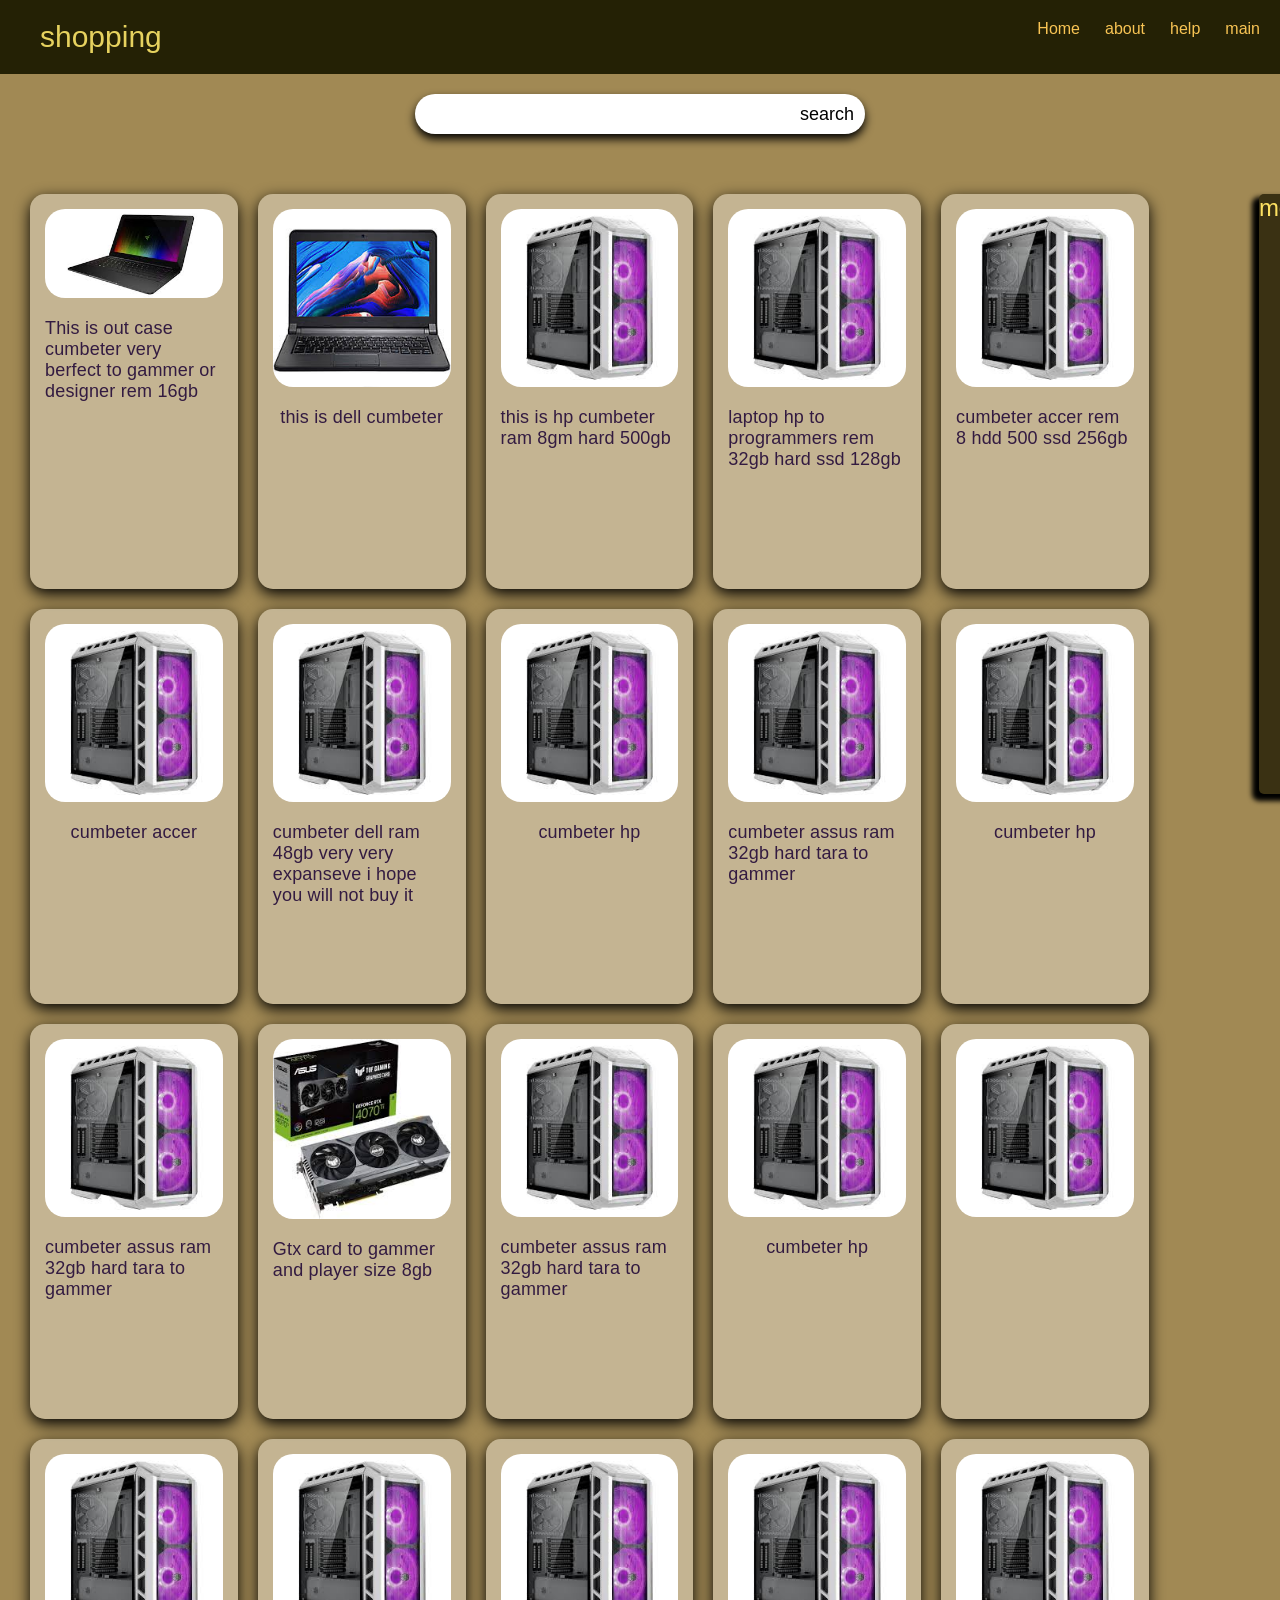
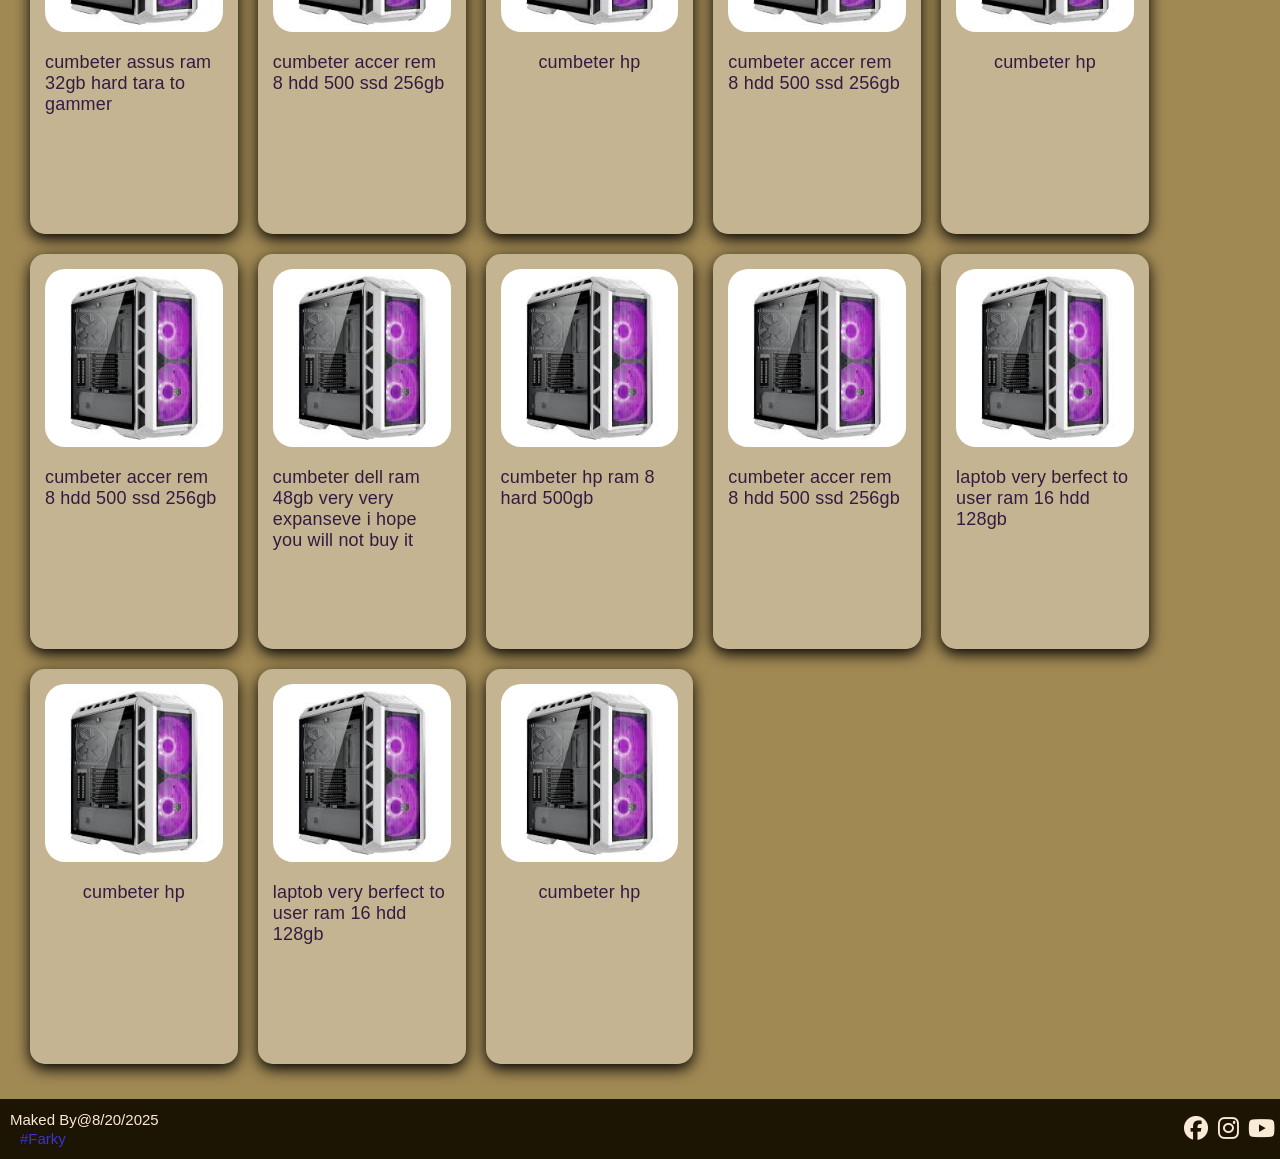
<file: site_Shop/index.html>
<!DOCTYPE html>
<html lang="en">
<head>
    <meta charset="UTF-8">
    <title>shop</title>
    <link rel="stylesheet" href="css/shop.css">
<link rel="stylesheet" href="https://cdnjs.cloudflare.com/ajax/libs/font-awesome/6.5.0/css/all.min.css">
</head>
<body>
    <header>
        <h2 class="logo"><a href="">shopping</a>
        </h2>
        <ul>
            <li><a href="">Home</a></li>
            <li><a href="">about</a></li>
            <li><a href="">help</a></li>
            <li><a href="">main</a></li>
            
        </ul>
    </header>
    <div class="ser">
        
        <div class="search">
            <input type="text" class="inp">
            <button class="btn">search</button>
        </div>
    </div>
    <h2 class="msg"></h2>
    <div class="con">
        <div class="brodict">
            <a href="#" class="items"><div class="item"><img class="pro" src="css/photos/laptob.jpeg"><p> This is out case cumbeter very berfect to gammer or designer rem 16gb </p></div></a>
            <a href="#" class="items"><div class="item"><img class="pro" src="css/photos/normal_laptob.jpg"><p>this is dell cumbeter   </p></div></a>
            <a href="#" class="items"><div class="item"><img class="pro" src="css/photos/prodict.jpeg"><p> this is hp cumbeter ram 8gm hard 500gb  </p></div></a>
            <a href="#" class="items"><div class="item"><img class="pro" src="css/photos/prodict.jpeg"><p> laptop hp to programmers rem 32gb hard ssd 128gb</p></div></a>
            <a href="#" class="items"><div class="item"><img class="pro" src="css/photos/prodict.jpeg"><p>  cumbeter accer rem 8 hdd 500 ssd 256gb  </p></div></a>
            <a href="#" class="items"><div class="item"><img class="pro" src="css/photos/prodict.jpeg"><p>cumbeter accer   </p></div></a>
            <a href="#" class="items"><div class="item"><img class="pro" src="css/photos/prodict.jpeg"><p>  cumbeter dell ram 48gb  very very expanseve i hope you will not buy it   </p></div></a>
            <a href="#" class="items"><div class="item"><img class="pro" src="css/photos/prodict.jpeg"><p>  cumbeter hp </p></div></a>
            <a href="#" class="items"><div class="item"><img class="pro" src="css/photos/prodict.jpeg"><p>  cumbeter assus  ram 32gb hard tara to gammer </p></div></a>
            <a href="#" class="items"><div class="item"><img class="pro" src="css/photos/prodict.jpeg"><p>cumbeter hp  </p></div></a>
            <a href="#" class="items"><div class="item"><img class="pro" src="css/photos/prodict.jpeg"><p>  cumbeter assus  ram 32gb hard tara to gammer </p></div></a>
            <a href="#" class="items"><div class="item"><img class="pro" src="css/photos/card.jpeg"><p>  Gtx card to gammer and player size 8gb  </p></div></a>
            <a href="#" class="items"><div class="item"><img class="pro" src="css/photos/prodict.jpeg"><p> cumbeter assus  ram 32gb hard tara to gammer  </p></div></a>
            <a href="#" class="items"><div class="item"><img class="pro" src="css/photos/prodict.jpeg"><p> cumbeter hp   </p></div></a>
            <a href="#" class="items"><div class="item"><img class="pro" src="css/photos/prodict.jpeg"><p>   </p></div></a>
            <a href="#" class="items"><div class="item"><img class="pro" src="css/photos/prodict.jpeg"><p> cumbeter assus  ram 32gb hard tara to gammer  </p></div></a>
            <a href="#" class="items"><div class="item"><img class="pro" src="css/photos/prodict.jpeg"><p>   cumbeter accer rem 8 hdd 500 ssd 256gb  </p></div></a>
            <a href="#" class="items"><div class="item"><img class="pro" src="css/photos/prodict.jpeg"><p>  cumbeter hp  </p></div></a>
            <a href="#" class="items"><div class="item"><img class="pro" src="css/photos/prodict.jpeg"><p>   cumbeter accer rem 8 hdd 500 ssd 256gb  </p></div></a>
            <a href="#" class="items"><div class="item"><img class="pro" src="css/photos/prodict.jpeg"><p> cumbeter hp   </p></div></a>
            <a href="#" class="items"><div class="item"><img class="pro" src="css/photos/prodict.jpeg"><p>  cumbeter accer rem 8 hdd 500 ssd 256gb   </p></div></a>
            <a href="#" class="items"><div class="item"><img class="pro" src="css/photos/prodict.jpeg"><p>  cumbeter dell ram 48gb  very very expanseve i hope you will not buy it  </p></div></a>
            <a href="#" class="items"><div class="item"><img class="pro" src="css/photos/prodict.jpeg"><p>cumbeter hp  ram 8 hard 500gb  </p></div></a>
            <a href="#" class="items"><div class="item"><img class="pro" src="css/photos/prodict.jpeg"><p>  cumbeter accer rem 8 hdd 500 ssd 256gb   </p></div></a>
<a href="#" class="items"><div class="item"><img class="pro" src="css/photos/prodict.jpeg"><p>  laptob very berfect to user ram 16 hdd 128gb </p></div></a>
<a href="#" class="items"><div class="item"><img class="pro" src="css/photos/prodict.jpeg"><p> cumbeter hp   </p></div></a>
<a href="#" class="items"><div class="item"><img class="pro" src="css/photos/prodict.jpeg"><p>  laptob very berfect to user ram 16 hdd 128gb </p></div></a>
<a href="#" class="items"><div class="item"><img class="pro" src="css/photos/prodict.jpeg"><p>  cumbeter hp  </p></div></a>

</div>
<div class="sidbar">
   <h2>menu</h2>
<ul>
    <li><a href="">Laptops</a></li>
<li><a href="">computers</a></li>
<li><a href="">system</a></li>
<li><a href="">pas pris</a></li>
<li><a href="">clothes</a></li>
<li><a href="">shos</a></li>
<li><a href="">homes</a></li>
<li><a href="">drugs</a></li>
<li><a href="">guns</a></li>
<li><a href="">about</a></li>
<button class="liout">sign out</button>
</ul>
</div>





</div>
<footer id="fo">
    <span>maked by@8/20/2025 <br><span class="n">#farky</span></span>
    <div class="socialicon">
        <i class="fa-brands fa-facebook"></i>
        <i class="fa-brands fa-instagram"></i>
        <i class="fa-brands fa-youtube"></i>
    </div>
    
    
        </footer>     
        <script src="css/shop.js"></script>
    </body>
    </html>
</file>
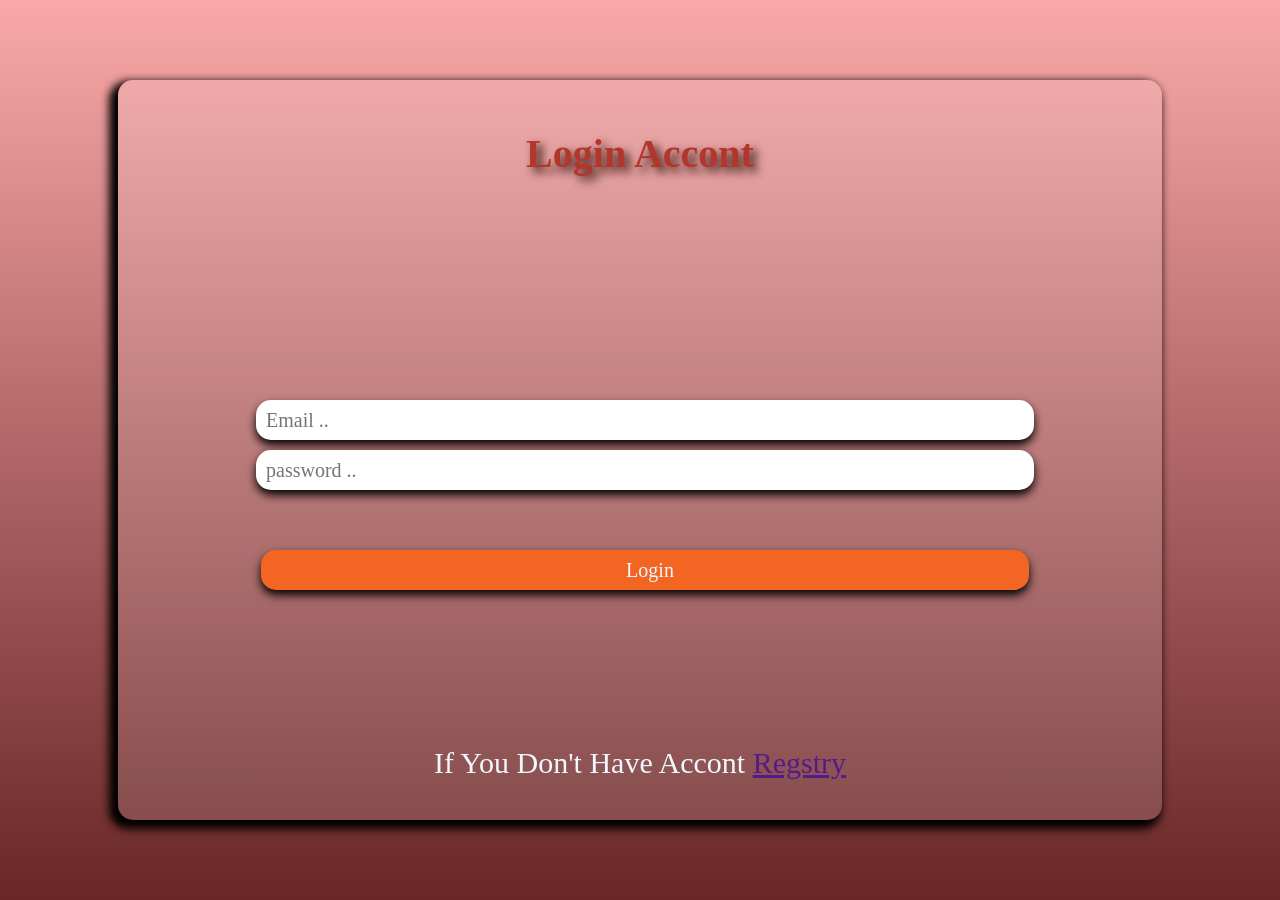
<file: site_Shop/login.html>
<!DOCTYPE html>
<html lang="en">
<head>
    <meta charset="UTF-8">
<link rel="stylesheet" href="css/login.css">
    <title>Login</title>
</head>
<body>
    <div class="login">
        <div class="title">
            <h2>Login Accont</h2>
        </div>
        <form action="" method="post">
            <input type="email" class="email" placeholder="Email ..">
            <input type="password" class="pass" placeholder="password ..">
            <h2 class="msg"></h2>
             <input class="sub" type="submit" value="Login">
        </form>
        <div class="p">
        <p>if you don't have accont <a href="">Regstry</a></p>
    </div>
    </div>
    <script src="css/users.js"></script>
</body>
</html>
</file>
<file: site_Shop/css/shop.css>
*{
    padding: 0;
    margin: 0;
    font-family:Arial, Helvetica, sans-serif;

}
.item{
    min-height: 365px;
    border: none;
}
body{
    overflow-x: hidden;
background:  #a18954;
background-repeat: no-repeat;

}
.con{
    display: flex;
    width: 100%;
    margin: 0;
}

 header{
    
    display: flex;
    justify-content: space-between;
    margin-bottom: 20px;
    position: sticky;
    top: 0;
   background-color: rgb(36, 33, 5);
   z-index: 1;
}
 header ul{
    display: flex;
    gap: 25px;
}
 header ul li a{
    text-decoration: none;
    color: rgb(248, 196, 84);
    transition: 0.5s;

}
 header ul li a:hover{
color: white;
}

 header ul li .out{
color: black;
font-size: 19px;
}
  ul .liout{
    width: 70px;
    display: flex;
    align-items: center;
    border-radius: 5px;
   margin-top: 10px;
    background-color: #f0cb25;
color: rgb(0, 0, 0);
    display: flex;
    justify-content: center;
    transition: 1s;
    font-size: 17px;
}
  ul .liout:hover{
    background-color:#9b7b14;
color: rgb(255, 255, 255);
}



 header ul li{
list-style: none;
}
 header .logo a{
    color: #e6d25f;
    text-decoration: none;
    font-weight: lighter;
    font-size: 30px;
}
 .sidbar{
         height: 600px;
    width: 150px;
    overflow: hidden;
  position: relative;
    right: -110px;
    margin:0;
border-radius: 5px;
box-shadow: -5px 5px 5px 2px black;
transition: 1s;
background-color: #3a3113;
}
.sidbar:hover{
        height: 600px;
    width: 150px;
    border-radius: 15px;
    position: relative;
    right: 0;
    margin-left: 20px;
}
.sidbar:hover .brodict{
    justify-self: self-start;
}
.sidbar ul{
    overflow: hidden;
    height: 100%;
list-style-type: none;
display: flex;
flex-flow: column wrap;
padding: 10px;
align-items: center;

}
.sidbar ul li{
    padding-top: 20px;
}
.sidbar ul li a{
text-decoration: none;
color: aliceblue;
transition: 0.5s;
font-size: 16px;
letter-spacing: 0.5px;
}
 .sidbar ul li a:hover{
color: rgb(224, 202, 1);
}
 .header ul li a:hover{
    color: red;
}
.brodict{
    width: 100%;
    justify-self: center;
display: grid;
grid-template-columns: repeat(auto-fill, minmax(200px,auto));
gap: 20px;
padding: 10px;
}
 .brodict .item{
border-radius: 15px;
box-shadow: 0 5px 15px black;
color: white;
display: flex;
align-items: center;
flex-flow: column wrap;
}
footer{
    width: 100%;
    background-color: rgb(29, 21, 4);
    height: 60px;
    color: antiquewhite;
    display: flex;
    align-items: center;
text-transform: capitalize;
}
.pro{
    border-radius: 20px;
    width: 100%;
    color: red;
}
.item{
    background-color: rgba(255, 255, 255, 0.363);
    padding: 15px;
}
.brodict a{

    text-decoration: none;
    transition: 1s;
    border-radius: 15px;
    text-decoration-thickness: 0.01px;
}
.item p{
    color: #331b41;
    margin-top: 20px;
    font-size: 18px;
    letter-spacing: .01em;
}
 .brodict a:hover{
text-decoration: none;
    color: #000;
    scale: 1.080 1.080;
}
footer{
    line-height: 1.2em;
    justify-content: space-between;
    margin-top: 35px;
}
footer span{
  font-size: 15px;
  margin: 10px;
}

.n{
  color: rgb(53, 53, 209);
}
.socialicon i{
   margin-right: 5px;
   font-size: 1.5em;
   transition: .5s;
}
.socialicon i:hover{
    color: #f09125;
}

.sidbar h2{
    color: #fde162;
    font-weight: 400;
 margin-right: 28px;
}
.brodict{
    padding: 0;
    margin: 0;
    margin-left: 30px;
}
header{
    padding: 20px;
    padding-left: 40px;
}
.ser{
    display: flex;
    justify-content: center;
    height: 100px;
}
.search{
    width: 450px;
    height: 40px;
    background-color: white;
      border-radius: 30px;
      display: flex;
      justify-content: center;
      box-shadow: 0 5px 10px black;
}
.search input{
    border-radius: 10px;
    height: 95%;
    width: 80%;
    border: none;
    outline: none;
    font-size: 20px;
    font-weight: 300;
     
}
.search button{
    border: none;
    font-weight: 300;
    width: 40px;
    background-color: white;
    font-size: 18px;
}
.con h2{
justify-self: self-end;
}
body{
  position: relative;
  min-height: 130vh;
  display: flex;
flex-flow: column;
justify-content: space-between;
}

@media (max-width:1050px)  {

    .sidbar{
   right: 0;
   width: 15%;
 margin-left: 20px;
border-radius: 15px;
    }
    .brodict{
    width: 100%;
    justify-self: center;
display: grid;
grid-template-columns: repeat(2, minmax(100px,auto));
gap: 30px;
padding: 10px;
}

}


@media (max-width:836px) {
    .brodict{
    width: 100%;
    justify-self: center;
display: grid;
grid-template-columns: repeat(2, minmax(70px,300px));
gap: 30px;
padding: 10px;
}
.sidbar{
    width: 22%;
}
.sidbar h2{
    text-align: center;
  
}
}


@media (max-width:623px) {
.sidbar{
    width: 30%;
}
    .brodict{
        justify-self: center;
    width: 100%;
    justify-self: center;
display: grid;
grid-template-columns: repeat(1, minmax(70px,100%));
gap: 30px;
padding: 10px;
}
.brodict a div img{
width: 100%;
height: 200px;
}

}
</file>
<file: site_Shop/css/login.css>
*{
    padding: 0;
    margin: 0;
    font-family: serif;
}
body{
    height: 100vh;
    display: flex;
    align-items: center;
    justify-content: center;
    background: linear-gradient(#faa8a8, #682626);
}
.login{
    width: 80%;
    height: 80%;
    display: flex;
    padding: 10px;
    flex-flow:  wrap;
    background: rgba(255, 255, 255, 0.13);
    border-radius: 15px;
    box-shadow: -5px 5px 8px 4px rgb(0, 0, 0);
}
.login form{
    height: 40%;
    align-self: center;
    width: 60%;
    display: flex;
    justify-content: center;
    align-items: center;
    flex-flow: column wrap;
    gap: 10px;
    position: absolute;
    top: 35%;
    right: 20%;
}
.login form input{
height: 40px;
width: 100%;
border-radius: 15px;
font-size: 20px;
padding-left: 10px;
outline: none;
border: none;
box-shadow: 0 5px 10px black;
}
.login .title{
    margin-top: 40px;
     display: inline-flex;
     height: 200px;
        position: absolute;
        left: 30%;
        right: 30%;
        text-align: center;
    }
.login .title h2{
    color: rgb(179, 54, 45);
    text-shadow: 5px 5px 10px rgb(48, 19, 11);
width: 100%;
height: 30px;
font-size: 40px;
}
.sub{
    background-color: rgb(243, 101, 35);
    color: aliceblue;
    margin-top: 40px;
    transition: 0.5s;
}
.sub:hover{
    background-color: #ff7c24e1 ;
    box-shadow: 0 5px 15px #ff7c24e1 , 0px -5px 10px #ff7c24e1;
}
.login .p{
    height: auto;
    width: 100%;
    align-self: flex-end;
    font-size: 30px;
    color: aliceblue;
    margin-bottom: 30px;
 text-align: center;
}
.login .p p{
    text-transform: capitalize;
    
}
</file>
